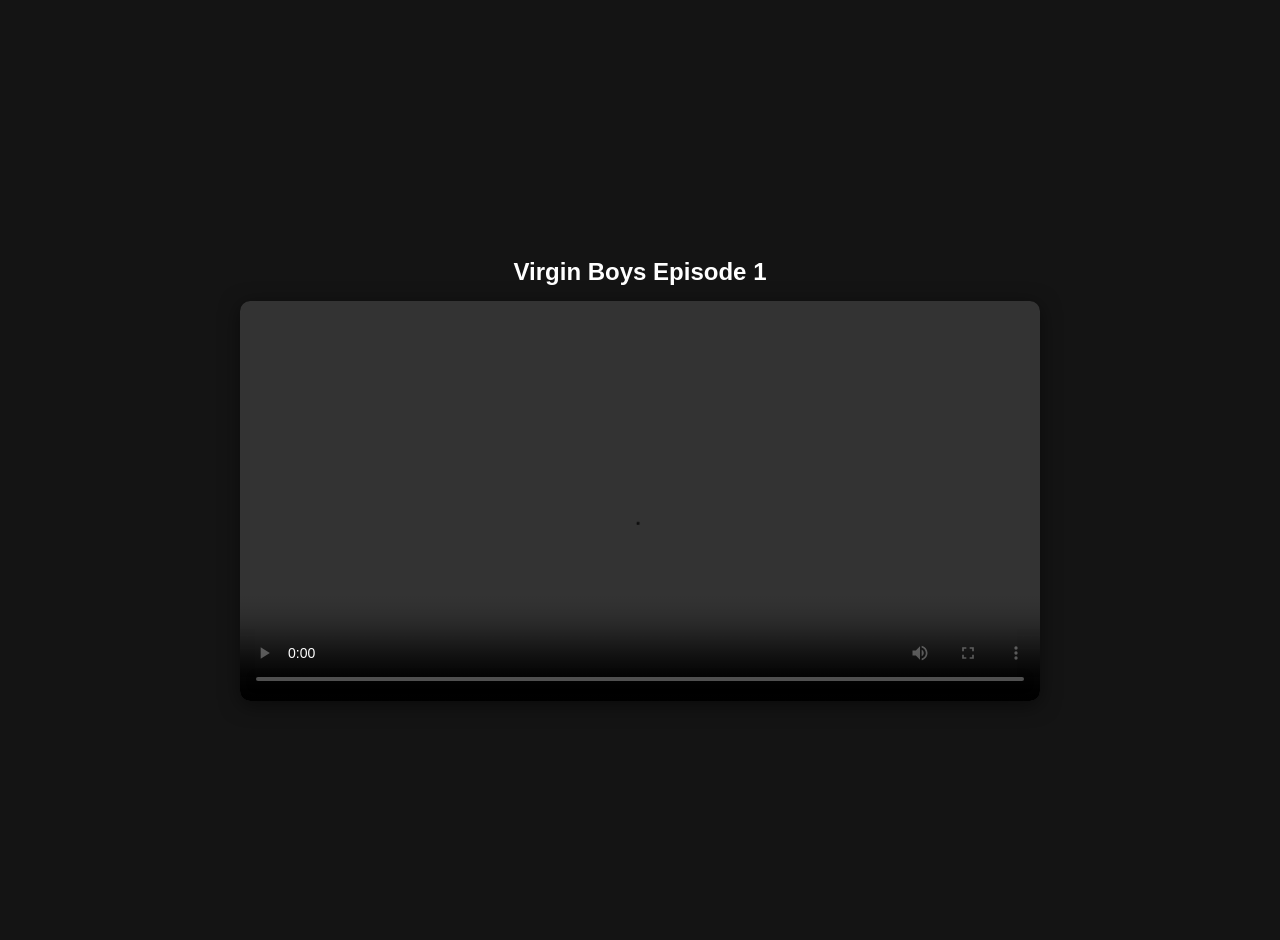
<file: Kabir.html>
<!DOCTYPE html>
<html lang="en">
<head>
  <meta charset="UTF-8">
  <meta name="viewport" content="width=device-width, initial-scale=1.0">
  <title>MP4 Video Test</title>
  <style>
    body {
      background-color: #141414;
      color: #ffffff;
      font-family: Arial, sans-serif;
      display: flex;
      flex-direction: column;
      align-items: center;
      justify-content: center;
      min-height: 100vh;
      margin: 0;
      padding: 20px;
    }
    .player-container {
      width: 100%;
      max-width: 800px;
      background: #000;
      border-radius: 10px;
      overflow: hidden;
      box-shadow: 0 4px 20px rgba(0,0,0,0.5);
    }
    video {
      width: 100%;
      height: auto;
      display: block;
    }
    h2 {
      margin-bottom: 15px;
    }
  </style>
</head>
<body>

  <h2>Virgin Boys Episode 1</h2>

  <div class="player-container">
    <video controls preload="metadata">
      <source src="https://video.maalcdn.com/ULLU/Virgin%20Boys/Virgin%20Boys%20E1.mp4" type="video/mp4">
      Your browser does not support the video tag.
    </video>
  </div>

</body>
</html>
</file>
